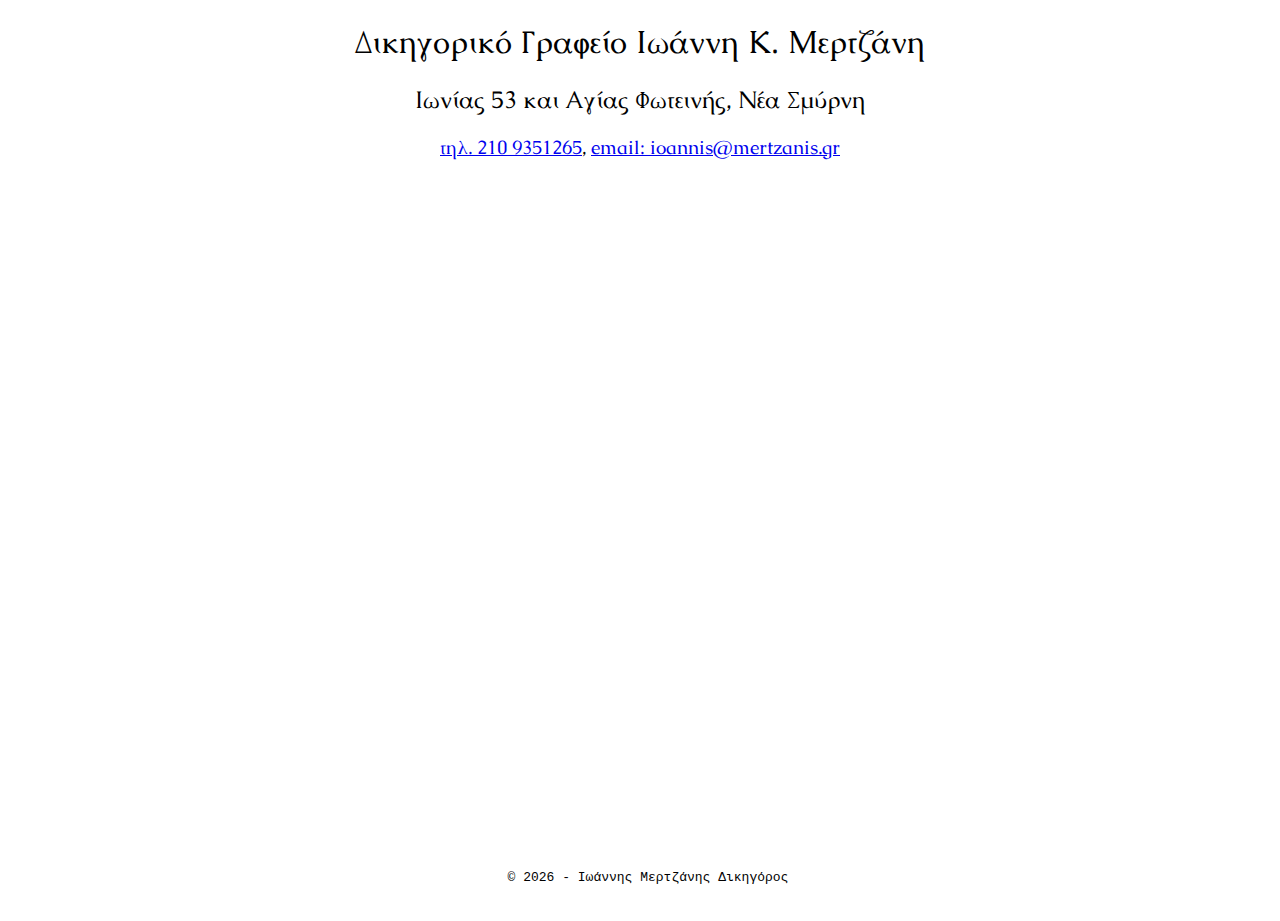
<file: index.html>
<!DOCTYPE html>
<html>
<meta charset="UTF-8">
<meta name="author" content="Ioannis Mertzanis">
<meta name="description" content="Γιάννης Μερτζάνης Δικηγόρος Νέα Σμύρνη">
<meta name="theme-color" content="#413636">
<head>
	<title>Δικηγορικό Γραφείο Ιωάννη Μερτζάνη</title>
	<link rel="stylesheet" type="text/css" href="style.css">
	<link rel="icon" 
      type="image/png" 
      href="Law.png">
<!-- Global site tag (gtag.js) - Google Analytics -->
<script async src="https://www.googletagmanager.com/gtag/js?id=UA-55626213-1"></script>
<script>
  window.dataLayer = window.dataLayer || [];
  function gtag(){dataLayer.push(arguments);}
  gtag('js', new Date());

  gtag('config', 'UA-55626213-1');
</script>
</head>
<body>
<h1>Δικηγορικό Γραφείο Ιωάννη K. Μερτζάνη</h1>
<h2>Ιωνίας 53 και Αγίας Φωτεινής, Νέα Σμύρνη</h2>
	<h3><a href="tel:210-9351265">τηλ. 210 9351265</a>, <a href="mailto:ioannis@mertzanis.gr">email: ioannis@mertzanis.gr</a></h3>
<div id="footer">&copy; <script language="javascript" type="text/javascript">
var today = new Date()
var year = today.getFullYear()
document.write(year)
</script> - Ιωάννης Μερτζάνης Δικηγόρος</div>
</body>
</html>
</file>
<file: style.css>
@import url(https://fonts.googleapis.com/css?family=Caudex&subset=greek,latin);
html { height: 100%;}
body { text-align: center; height: 100%}
h1 { font-family: 'Caudex', Arial, serif; font-weight: 400; }
h2 { font-family: 'Caudex', Arial, serif; font-weight: 400; }
h3 { font-family: 'Caudex', Arial, serif; font-weight: 400; }
#footer {position: absolute;
    bottom: 15px;
    width: 100%;
    font-family: monospace;}
</file>
